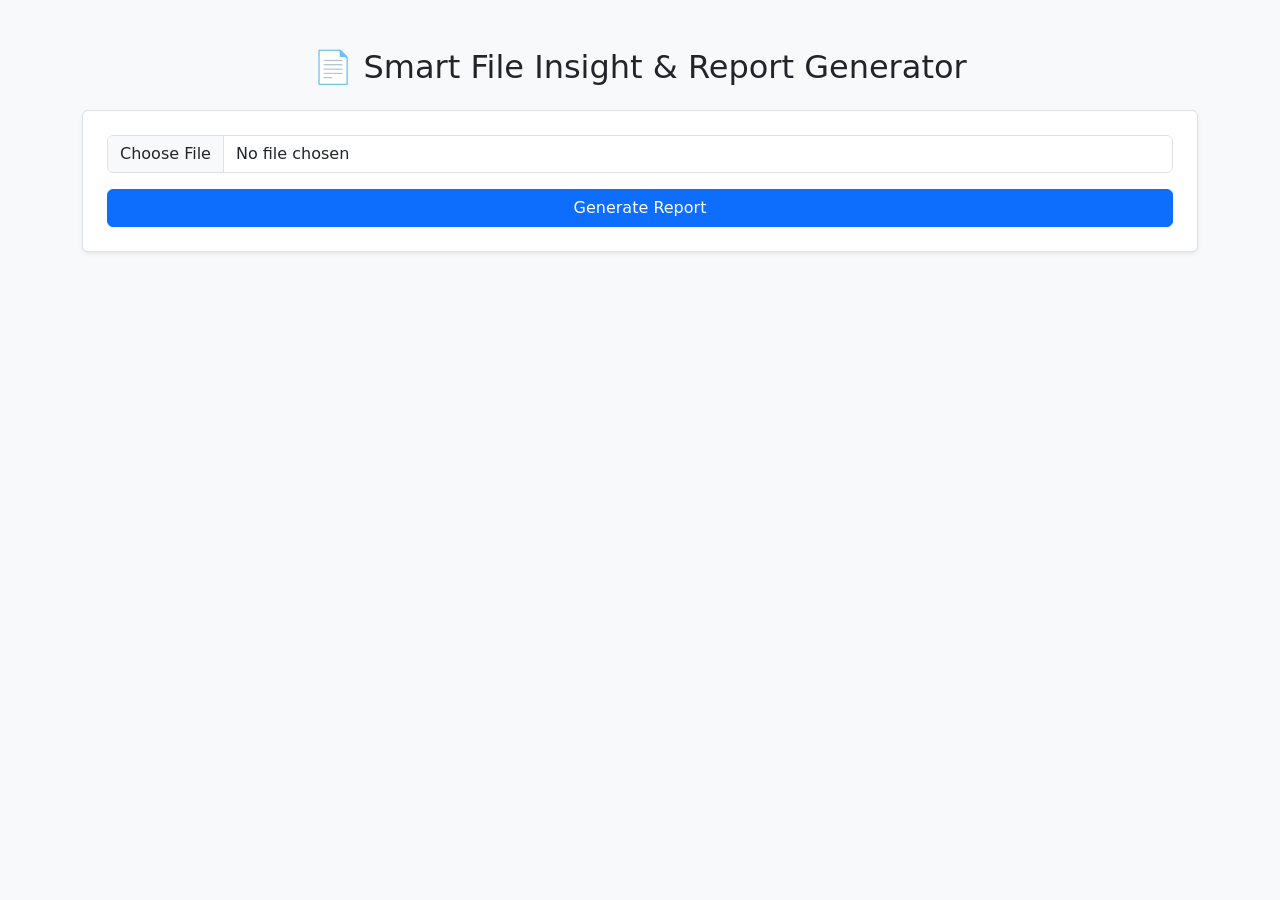
<file: Automated Operation App/templates/index.html>
<!DOCTYPE html>
<html lang="en">
<head>
    <meta charset="UTF-8">
    <title>Smart File Insight Generator</title>
    <link rel="stylesheet" href="https://cdn.jsdelivr.net/npm/bootstrap@5.3.0/dist/css/bootstrap.min.css">
</head>
<body class="bg-light">
    <div class="container mt-5 text-center">
        <h2 class="mb-4">📄 Smart File Insight & Report Generator</h2>
        <form action="/analyze" method="POST" enctype="multipart/form-data" class="p-4 border rounded bg-white shadow-sm">
            <input type="file" name="file" accept=".csv,.docx" class="form-control mb-3" required>
            <button type="submit" class="btn btn-primary w-100">Generate Report</button>
        </form>
    </div>
</body>
</html>
</file>
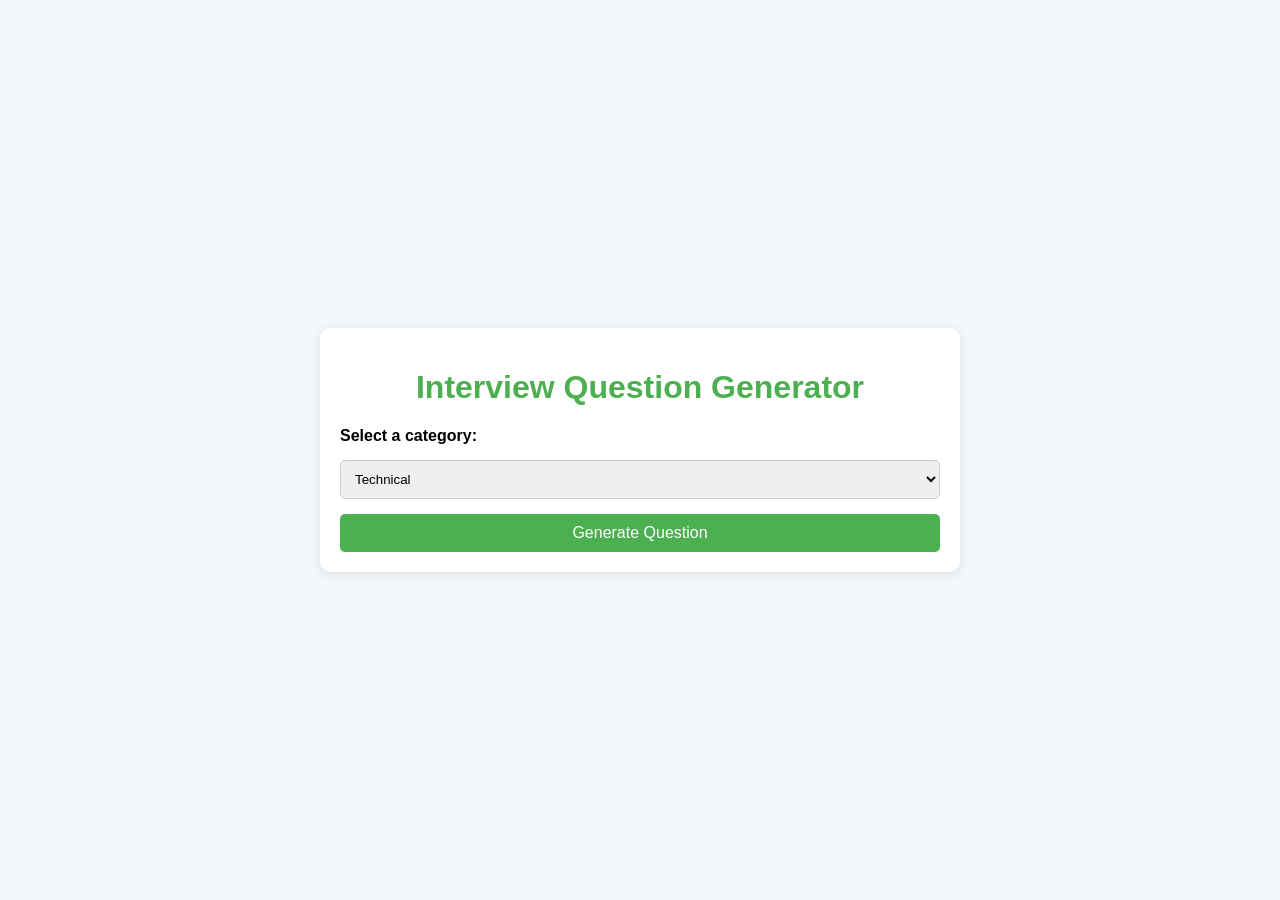
<file: Resume Analyzer and Interview Question Generation App/templates/interview_index.html>
<!DOCTYPE html>
<html lang="en">
<head>
   <meta charset="UTF-8">
   <meta name="viewport" content="width=device-width, initial-scale=1.0">
   <title>Interview Question Generator</title>
   <style>
      body {
        font-family: 'Arial', sans-serif;
        background-color: #f4f7fa;
        margin: 0;
        padding: 0;
        display: flex;
        justify-content: center;
        align-items: center;
        height: 100vh;
      }
      .container {
        background-color: #fff;
        border-radius: 10px;
        box-shadow: 0 2px 10px rgba(0, 0, 0, 0.1);
        width: 90%;
        max-width: 600px;
        padding: 20px;
      }
      h1 {
        text-align: center;
        color: #4caf50;
      }
      form {
        display: flex;
        flex-direction: column;
        gap: 15px;
      }
      label {
        font-weight: bold;
      }
      select {
        padding: 10px;
        border: 1px solid #ccc;
        border-radius: 5px;
      }
      button {
        padding: 10px;
        background-color: #4caf50;
        color: white;
        border: none;
        border-radius: 5px;
        cursor: pointer;
        font-size: 16px;
        transition: background-color 0.3s ease;
      }
      button:hover {
        background-color: #45a049;
      }
   </style>
</head>
<body>
   <div class="container">
      <h1>Interview Question Generator</h1>
      <form id="question-form">
        <label for="category">Select a category:</label>
        <select name="category" id="category">
           <option value="technical">Technical</option>
           <option value="behavioral">Behavioral</option>
        </select>
        <button type="submit">Generate Question</button>
      </form>
      <div id="question-container"></div>
   </div>

   <script>
      const form = document.getElementById('question-form');
      const questionContainer = document.getElementById('question-container');

      form.addEventListener('submit', async (e) => {
        e.preventDefault();
        const category = document.getElementById('category').value;
        const response = await fetch('/generate', {
           method: 'POST',
           headers: {
              'Content-Type': 'application/x-www-form-urlencoded'
           },
           body: category=${category}
        });
        const data = await response.json();
        if (data.error) {
           questionContainer.innerText = data.error;
        } else {
           questionContainer.innerText = data.question;
        }
      });
   </script>
</body>
</html>
</file>
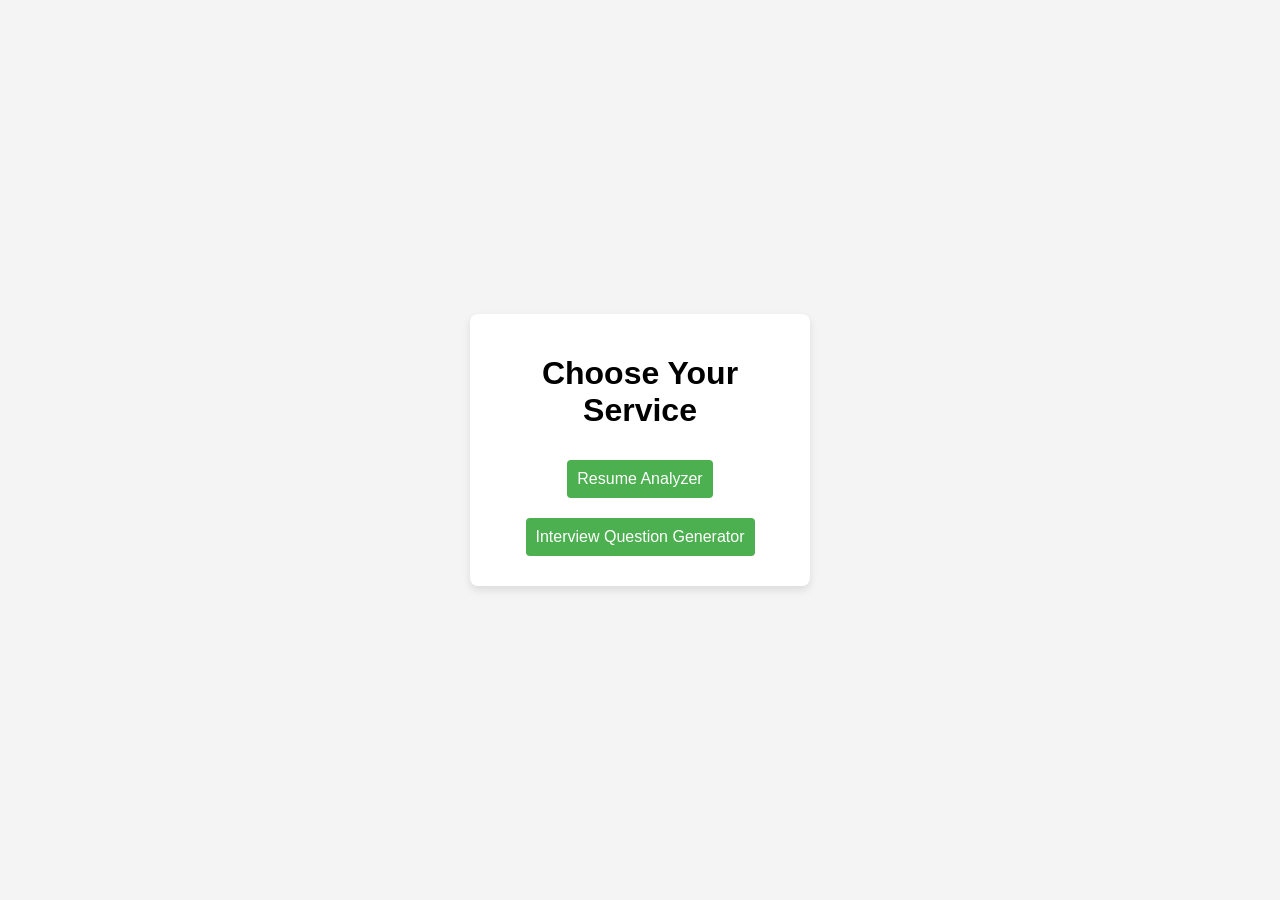
<file: Resume Analyzer and Interview Question Generation App/templates/landing.html>
<!DOCTYPE html>
<html lang="en">
<head>
   <meta charset="UTF-8">
   <meta name="viewport" content="width=device-width, initial-scale=1.0">
   <title>Welcome</title>
   <style>
      body {
        font-family: Arial, sans-serif;
        background-color: #f4f4f4;
        display: flex;
        justify-content: center;
        align-items: center;
        height: 100vh;
        margin: 0;
      }
      .container {
        background-color: white;
        padding: 20px;
        border-radius: 8px;
        box-shadow: 0 4px 8px rgba(0, 0, 0, 0.1);
        width: 300px;
        text-align: center;
      }
      button {
        padding: 10px;
        margin: 10px;
        font-size: 16px;
        background-color: #4CAF50;
        color: white;
        border: none;
        border-radius: 4px;
        cursor: pointer;
      }
   </style>
</head>
<body>
   <div class="container">
      <h1>Choose Your Service</h1>
      <form action="/resume" method="GET">
        <button type="submit">Resume Analyzer</button>
      </form>
      <form action="/interview" method="GET">
        <button type="submit">Interview Question Generator</button>
      </form>
   </div>
</body>
</html>
</file>
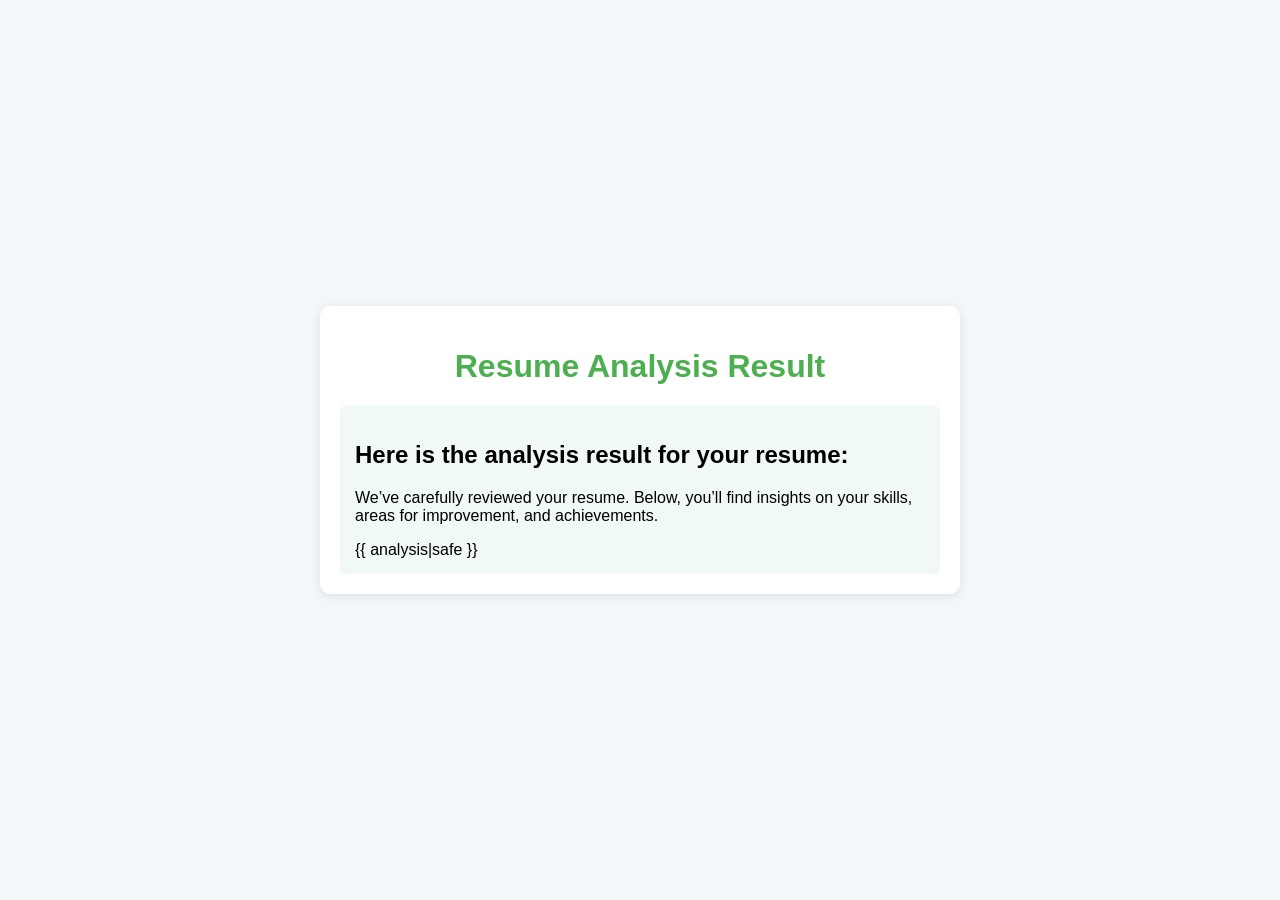
<file: Resume Analyzer and Interview Question Generation App/templates/resume_result.html>
<!DOCTYPE html>
<html lang="en">
<head>
   <meta charset="UTF-8">
   <meta name="viewport" content="width=device-width, initial-scale=1.0">
   <title>Resume Analysis Result</title>
   <style>
      body {
        font-family: 'Arial', sans-serif;
        background-color: #f4f7fa;
        margin: 0;
        padding: 0;
        display: flex;
        justify-content: center;
        align-items: center;
        height: 100vh;
      }
      .container {
        background-color: #fff;
        border-radius: 10px;
        box-shadow: 0 2px 10px rgba(0, 0, 0, 0.1);
        width: 90%;
        max-width: 600px;
        padding: 20px;
      }
      h1 {
        text-align: center;
        color: #4caf50;
      }
      .analysis-result {
        margin-top: 20px;
        padding: 15px;
        border-radius: 5px;
        background-color: #f0f9f4;
        font-size: 16px;
      }
      .highlight-green {
        color: green;
        font-weight: bold;
      }
      .highlight-red {
        color: red;
      }
      .highlight-blue {
        color: blue;
      }
   </style>
</head>
<body>
   <div class="container">
      <h1>Resume Analysis Result</h1>
      <div class="analysis-result">
        <h2>Here is the analysis result for your resume:</h2>
        <p>We’ve carefully reviewed your resume. Below, you’ll find insights on your skills, areas for improvement, and achievements.</p>
        <div>
           {{ analysis|safe }}
        </div>
      </div>
   </div>
</body>
</html>
</file>
